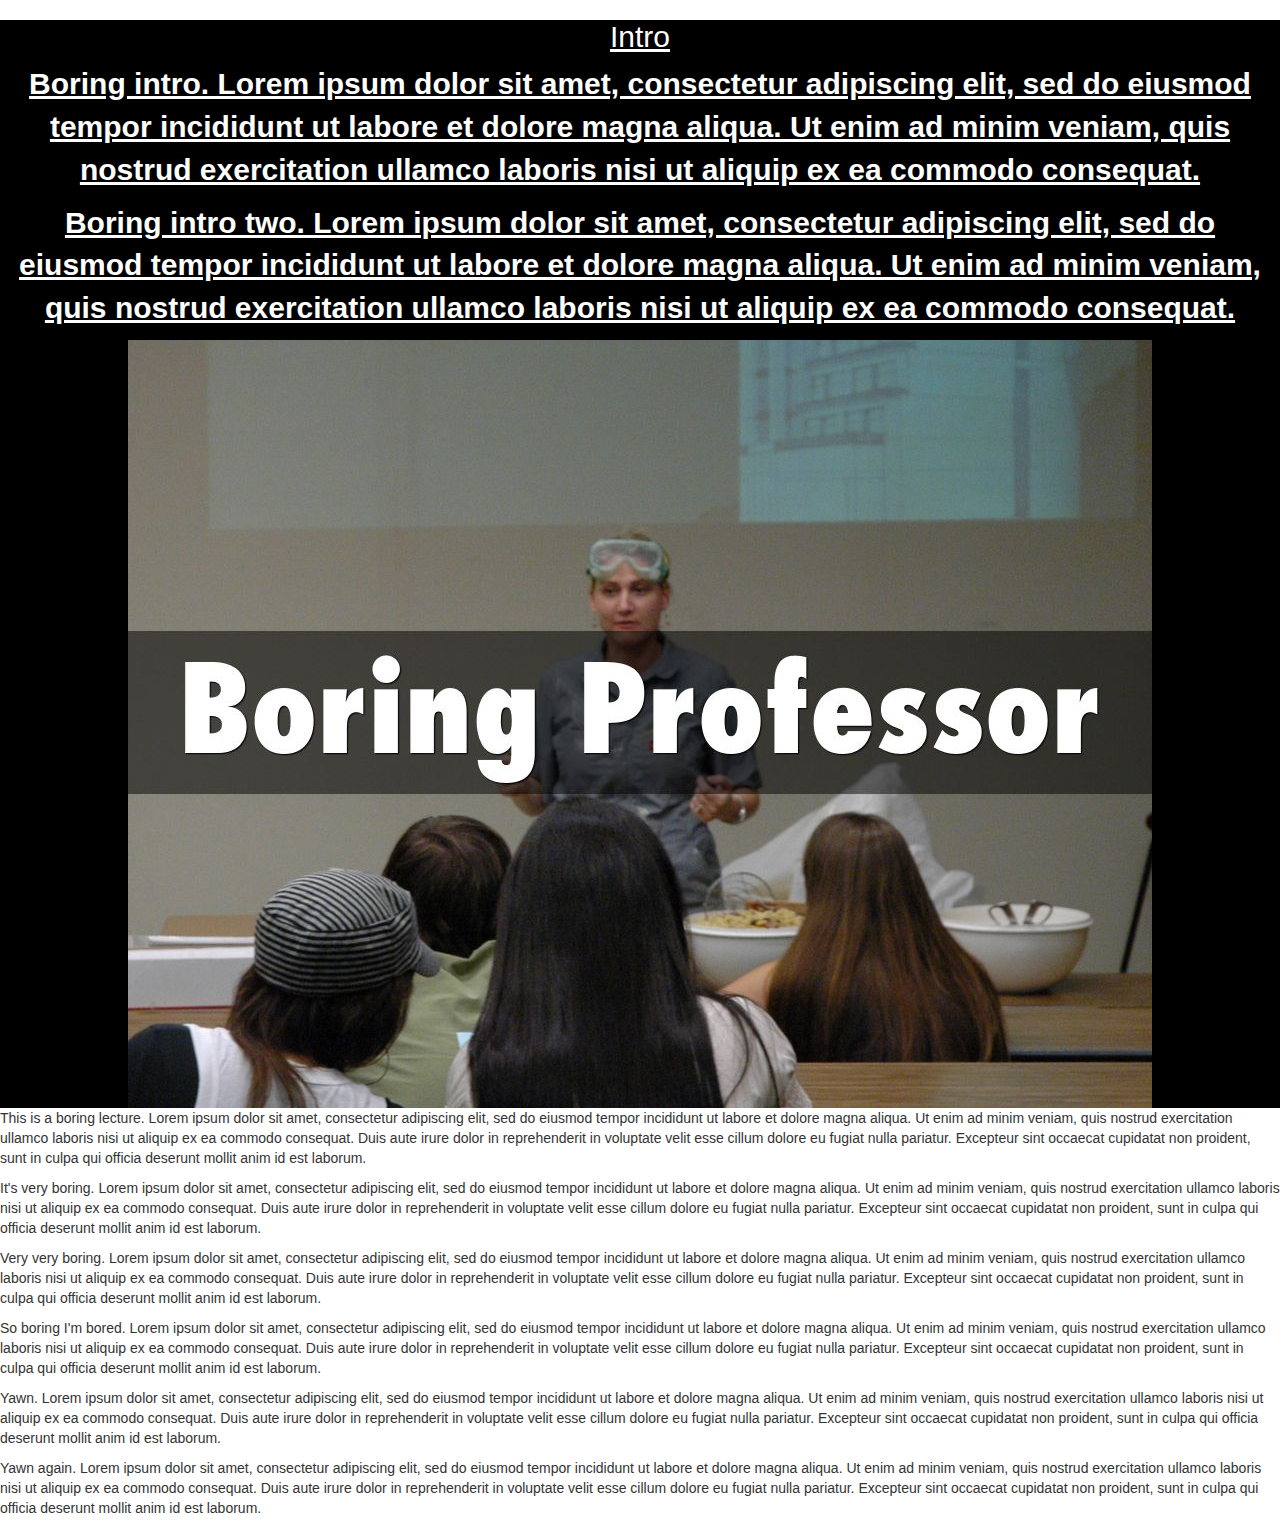
<file: index.html>
<!DOCTYPE html>
<html>
  <head>
    <link href="css/bootstrap.css" rel="stylesheet" type="text/css">
    <link href="css/styles.css" rel="stylesheet" type="text/css" media="all">
    <script src="js/jquery-3.1.1.js"></script>
    <script src="js/scripts.js"></script>
    <title>A Boring Lecture</title>
  </head>
  <body>
    <div class="intro">
      <h2>Intro</h2>

      <p>Boring intro. Lorem ipsum dolor sit amet, consectetur adipiscing elit, sed do eiusmod tempor incididunt ut labore et dolore magna aliqua. Ut enim ad minim veniam, quis nostrud exercitation ullamco laboris nisi ut aliquip ex ea commodo consequat.</p>

      <p>Boring intro two. Lorem ipsum dolor sit amet, consectetur adipiscing elit, sed do eiusmod tempor incididunt ut labore et dolore magna aliqua. Ut enim ad minim veniam, quis nostrud exercitation ullamco laboris nisi ut aliquip ex ea commodo consequat.</p>

      <img src="img/boringProfessor.jpg" alt="Picture of a boring professor">
    </div>

    <p id="par1">This is a boring lecture. Lorem ipsum dolor sit amet, consectetur adipiscing elit, sed do eiusmod tempor incididunt ut labore et dolore magna aliqua. Ut enim ad minim veniam, quis nostrud exercitation ullamco laboris nisi ut aliquip ex ea commodo consequat. Duis aute irure dolor in reprehenderit in voluptate velit esse cillum dolore eu fugiat nulla pariatur. Excepteur sint occaecat cupidatat non proident, sunt in culpa qui officia deserunt mollit anim id est laborum.</p>

    <p id="par2">It's very boring. Lorem ipsum dolor sit amet, consectetur adipiscing elit, sed do eiusmod tempor incididunt ut labore et dolore magna aliqua. Ut enim ad minim veniam, quis nostrud exercitation ullamco laboris nisi ut aliquip ex ea commodo consequat. Duis aute irure dolor in reprehenderit in voluptate velit esse cillum dolore eu fugiat nulla pariatur. Excepteur sint occaecat cupidatat non proident, sunt in culpa qui officia deserunt mollit anim id est laborum.</p>

    <p id="par3">Very very boring. Lorem ipsum dolor sit amet, consectetur adipiscing elit, sed do eiusmod tempor incididunt ut labore et dolore magna aliqua. Ut enim ad minim veniam, quis nostrud exercitation ullamco laboris nisi ut aliquip ex ea commodo consequat. Duis aute irure dolor in reprehenderit in voluptate velit esse cillum dolore eu fugiat nulla pariatur. Excepteur sint occaecat cupidatat non proident, sunt in culpa qui officia deserunt mollit anim id est laborum.</p>

    <p id="par4">So boring I'm bored. Lorem ipsum dolor sit amet, consectetur adipiscing elit, sed do eiusmod tempor incididunt ut labore et dolore magna aliqua. Ut enim ad minim veniam, quis nostrud exercitation ullamco laboris nisi ut aliquip ex ea commodo consequat. Duis aute irure dolor in reprehenderit in voluptate velit esse cillum dolore eu fugiat nulla pariatur. Excepteur sint occaecat cupidatat non proident, sunt in culpa qui officia deserunt mollit anim id est laborum.</p>

    <p id="par5">Yawn. Lorem ipsum dolor sit amet, consectetur adipiscing elit, sed do eiusmod tempor incididunt ut labore et dolore magna aliqua. Ut enim ad minim veniam, quis nostrud exercitation ullamco laboris nisi ut aliquip ex ea commodo consequat. Duis aute irure dolor in reprehenderit in voluptate velit esse cillum dolore eu fugiat nulla pariatur. Excepteur sint occaecat cupidatat non proident, sunt in culpa qui officia deserunt mollit anim id est laborum.</p>

    <p id="par6">Yawn again. Lorem ipsum dolor sit amet, consectetur adipiscing elit, sed do eiusmod tempor incididunt ut labore et dolore magna aliqua. Ut enim ad minim veniam, quis nostrud exercitation ullamco laboris nisi ut aliquip ex ea commodo consequat. Duis aute irure dolor in reprehenderit in voluptate velit esse cillum dolore eu fugiat nulla pariatur. Excepteur sint occaecat cupidatat non proident, sunt in culpa qui officia deserunt mollit anim id est laborum.</p>

  </body>
</html>
</file>
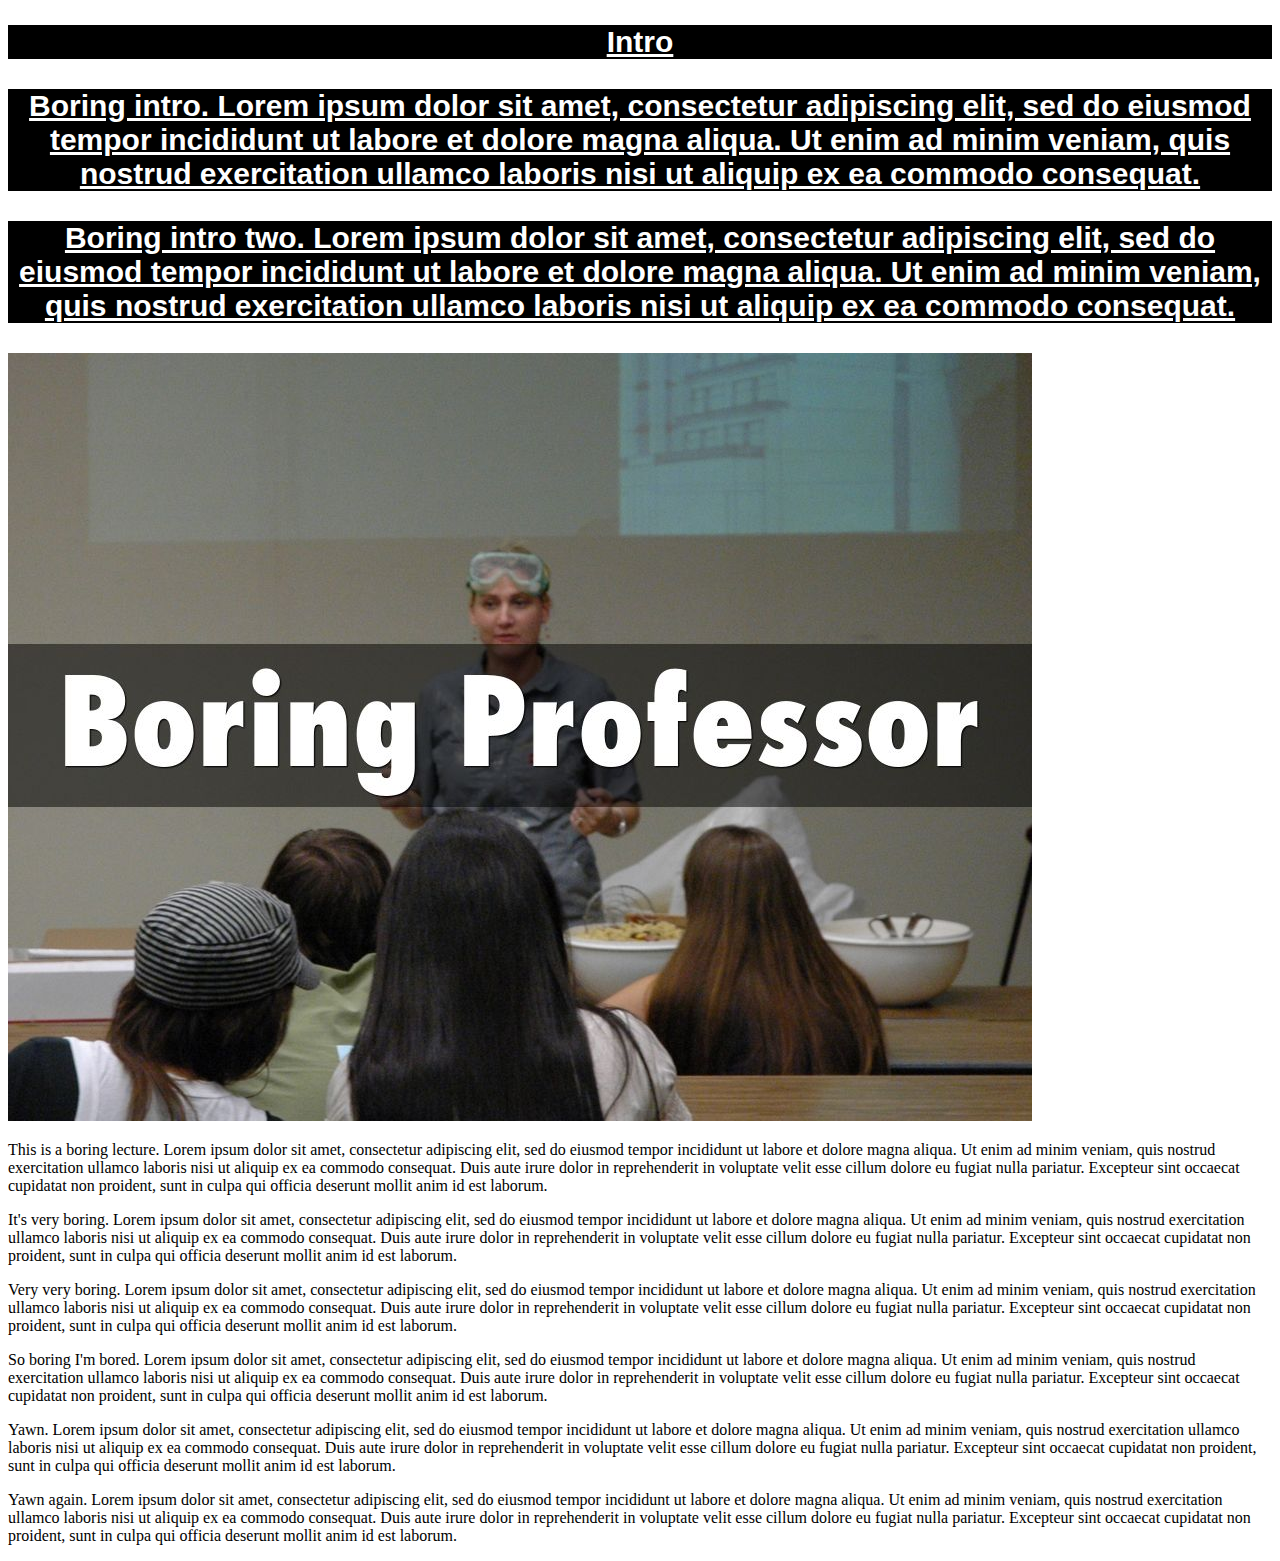
<file: boring-lecture.html>
<!DOCTYPE html>
<html>
  <head>
    <link href="css/styles.css" rel="stylesheet" type="text/css" media="all">
    <title>A Boring Lecture</title>
  </head>
  <body>
    <h2 class="intro">Intro</h2>

    <p class="intro">Boring intro. Lorem ipsum dolor sit amet, consectetur adipiscing elit, sed do eiusmod tempor incididunt ut labore et dolore magna aliqua. Ut enim ad minim veniam, quis nostrud exercitation ullamco laboris nisi ut aliquip ex ea commodo consequat.</p>

    <p class="intro">Boring intro two. Lorem ipsum dolor sit amet, consectetur adipiscing elit, sed do eiusmod tempor incididunt ut labore et dolore magna aliqua. Ut enim ad minim veniam, quis nostrud exercitation ullamco laboris nisi ut aliquip ex ea commodo consequat.</p>

    <img src="img/boringProfessor.jpg" alt="Picture of a boring professor" class="intro">

    <p>This is a boring lecture. Lorem ipsum dolor sit amet, consectetur adipiscing elit, sed do eiusmod tempor incididunt ut labore et dolore magna aliqua. Ut enim ad minim veniam, quis nostrud exercitation ullamco laboris nisi ut aliquip ex ea commodo consequat. Duis aute irure dolor in reprehenderit in voluptate velit esse cillum dolore eu fugiat nulla pariatur. Excepteur sint occaecat cupidatat non proident, sunt in culpa qui officia deserunt mollit anim id est laborum.</p>

    <p>It's very boring. Lorem ipsum dolor sit amet, consectetur adipiscing elit, sed do eiusmod tempor incididunt ut labore et dolore magna aliqua. Ut enim ad minim veniam, quis nostrud exercitation ullamco laboris nisi ut aliquip ex ea commodo consequat. Duis aute irure dolor in reprehenderit in voluptate velit esse cillum dolore eu fugiat nulla pariatur. Excepteur sint occaecat cupidatat non proident, sunt in culpa qui officia deserunt mollit anim id est laborum.</p>

    <p>Very very boring. Lorem ipsum dolor sit amet, consectetur adipiscing elit, sed do eiusmod tempor incididunt ut labore et dolore magna aliqua. Ut enim ad minim veniam, quis nostrud exercitation ullamco laboris nisi ut aliquip ex ea commodo consequat. Duis aute irure dolor in reprehenderit in voluptate velit esse cillum dolore eu fugiat nulla pariatur. Excepteur sint occaecat cupidatat non proident, sunt in culpa qui officia deserunt mollit anim id est laborum.</p>

    <p>So boring I'm bored. Lorem ipsum dolor sit amet, consectetur adipiscing elit, sed do eiusmod tempor incididunt ut labore et dolore magna aliqua. Ut enim ad minim veniam, quis nostrud exercitation ullamco laboris nisi ut aliquip ex ea commodo consequat. Duis aute irure dolor in reprehenderit in voluptate velit esse cillum dolore eu fugiat nulla pariatur. Excepteur sint occaecat cupidatat non proident, sunt in culpa qui officia deserunt mollit anim id est laborum.</p>

    <p>Yawn. Lorem ipsum dolor sit amet, consectetur adipiscing elit, sed do eiusmod tempor incididunt ut labore et dolore magna aliqua. Ut enim ad minim veniam, quis nostrud exercitation ullamco laboris nisi ut aliquip ex ea commodo consequat. Duis aute irure dolor in reprehenderit in voluptate velit esse cillum dolore eu fugiat nulla pariatur. Excepteur sint occaecat cupidatat non proident, sunt in culpa qui officia deserunt mollit anim id est laborum.</p>

    <p>Yawn again. Lorem ipsum dolor sit amet, consectetur adipiscing elit, sed do eiusmod tempor incididunt ut labore et dolore magna aliqua. Ut enim ad minim veniam, quis nostrud exercitation ullamco laboris nisi ut aliquip ex ea commodo consequat. Duis aute irure dolor in reprehenderit in voluptate velit esse cillum dolore eu fugiat nulla pariatur. Excepteur sint occaecat cupidatat non proident, sunt in culpa qui officia deserunt mollit anim id est laborum.</p>

  </body>
</html>
</file>
<file: css/styles.css>
.intro {
  font-size: 30px;
  font-weight: bold;
  text-decoration: underline;
  color: white;
  background-color: black;
  font-family: sans-serif;
  text-align: center;
}

.box {
  background-color: darkorange;
  margin: 2%;
  font-weight: bold;
  border: 1px solid black;
}
</file>
